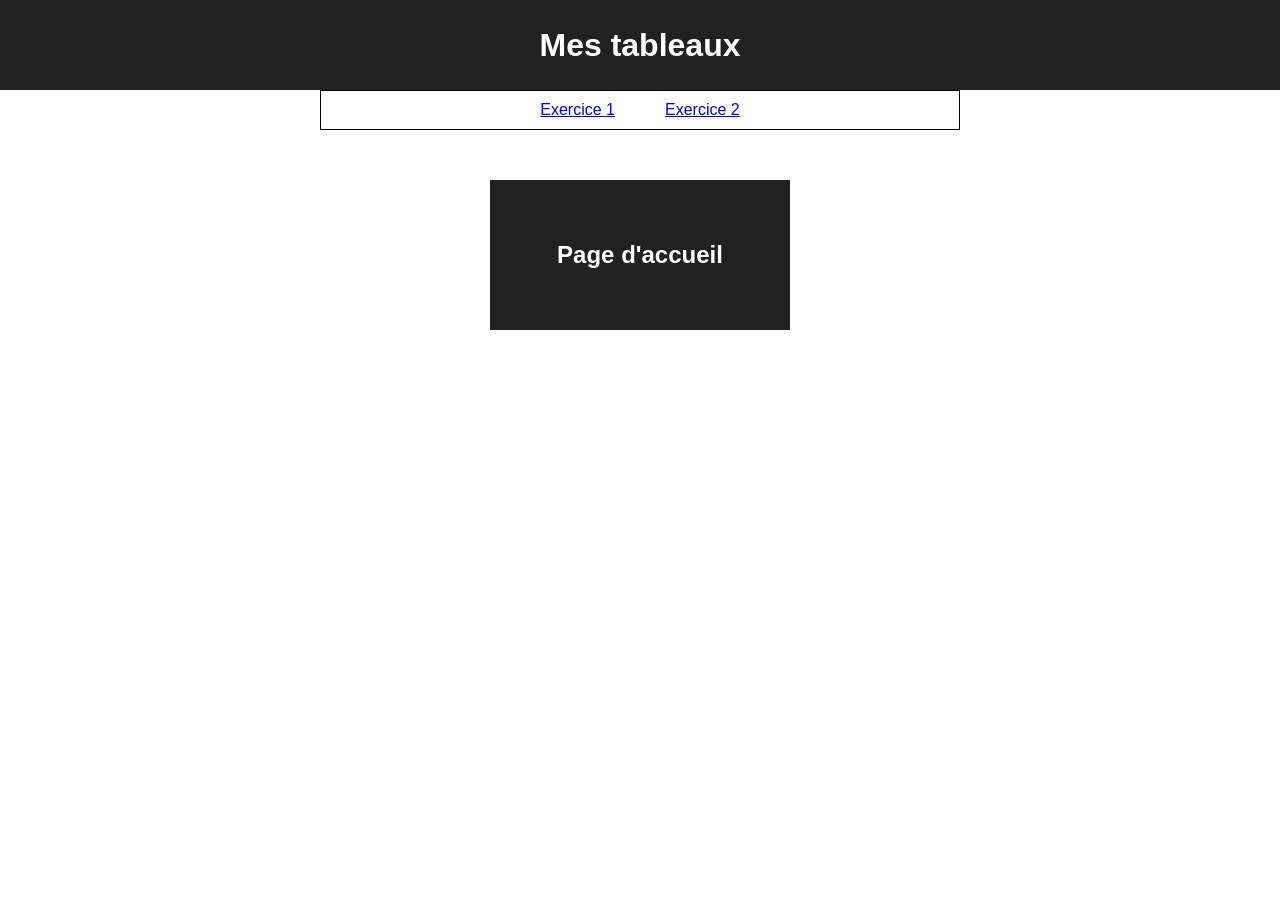
<file: index.html>
<!DOCTYPE html>
<html lang="en">
<head>
    <meta charset="UTF-8">
    <meta name="viewport" content="width=device-width, initial-scale=1.0">
    <title>Document</title>
    <link rel="stylesheet" href="./style.css">
</head>
<body>
    
    <header><h1>Mes tableaux</h1></header>
    <nav>
        <a href="./tableaux1/tableaux1.html">Exercice 1</a>
        <a href="./tableaux2/tableaux2.html">Exercice 2</a>
    </nav>
    <main>
        <h2>Page d'accueil</h2>
    </main>
    
</body>
</html>
</file>
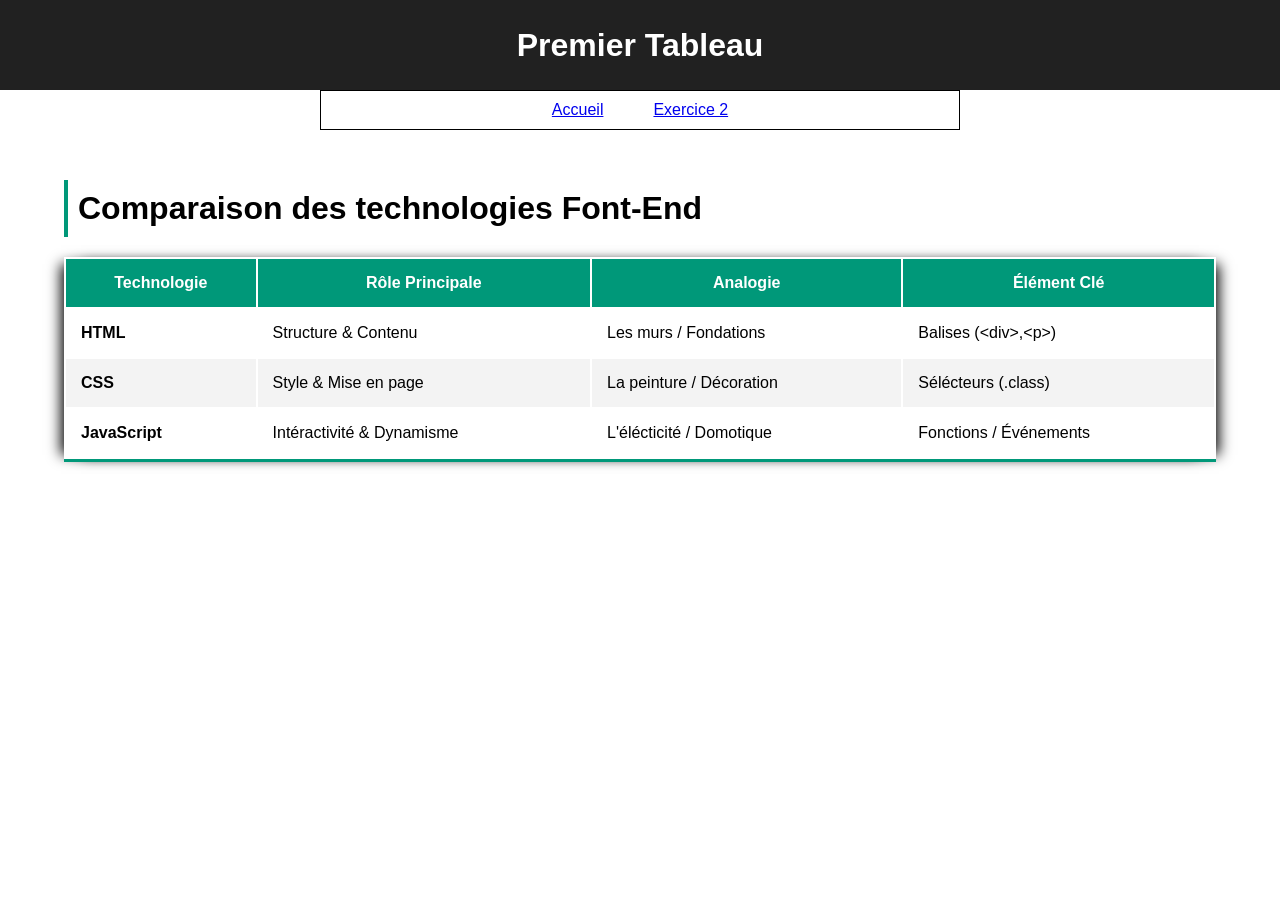
<file: tableaux1/tableaux1.html>
<!DOCTYPE html>
<html lang="en">
<head>
    <meta charset="UTF-8">
    <meta name="viewport" content="width=device-width, initial-scale=1.0">
    <title>Document</title>
    <link rel="stylesheet" href="./../style.css">
    <link rel="stylesheet" href="./style.css">
</head>
<body>
    <header><h1>Premier Tableau</h1></header>
    <nav>
        <a href="./../index.html">Accueil</a>
        <a href="./../tableaux2/tableaux2.html">Exercice 2</a>
    </nav>
    <table>
        <caption><h1>Comparaison des technologies Font-End</h1></caption>
        <tr>
            <th>Technologie</th>
            <th>Rôle Principale</th>
            <th>Analogie</th>
            <th>Élément Clé</th>
        </tr>
        <tr>
            <td>HTML</td>
            <td>Structure & Contenu</td>
            <td>Les murs / Fondations</td>
            <td>Balises (&lt;div&gt;,&lt;p&gt;)</td>
        </tr>
        <tr>
            <td>CSS</td>
            <td>Style & Mise en page</td>
            <td>La peinture / Décoration</td>
            <td>Sélécteurs (.class)</td>
        </tr>
        <tr>
            <td>JavaScript</td>
            <td>Intéractivité & Dynamisme</td>
            <td>L'élécticité / Domotique</td>
            <td>Fonctions / Événements</td>
        </tr>
    </table>
    
</body>
</html>
</file>
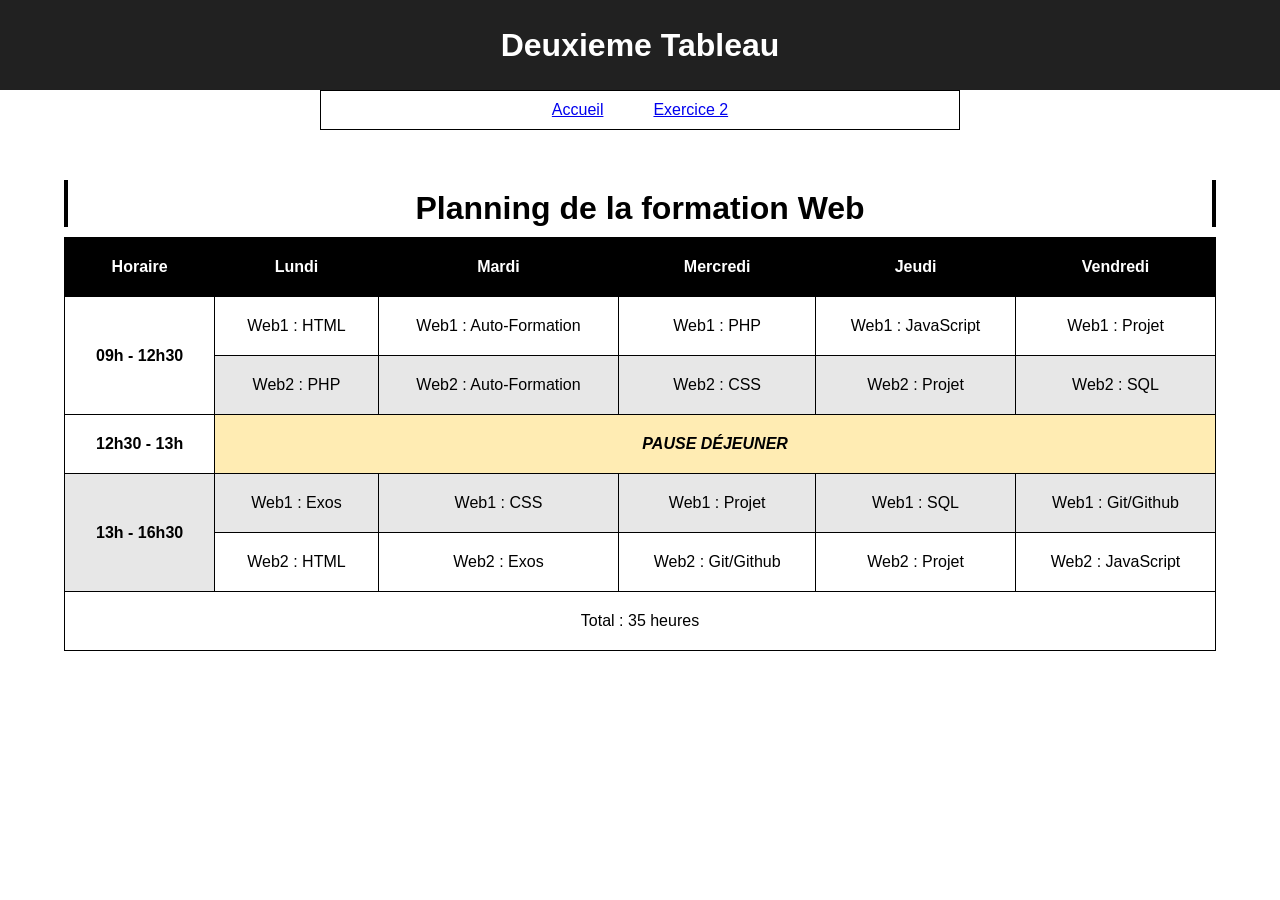
<file: tableaux2/tableaux2.html>
<!DOCTYPE html>
<html lang="en">
<head>
    <meta charset="UTF-8">
    <meta name="viewport" content="width=device-width, initial-scale=1.0">
    <title>Document</title>
    <link rel="stylesheet" href="./../style.css">
    <link rel="stylesheet" href="./style.css">
</head>
<body>
    <header><h1>Deuxieme Tableau</h1></header>
    <nav>
        <a href="./../index.html">Accueil</a>
        <a href="./../tableaux2/tableaux2.html">Exercice 2</a>
    </nav>
    <table>
        <caption><h1>Planning de la formation Web</h1></caption>
        <thead>
            <tr>
                <th>Horaire</th>
                <th>Lundi</th>
                <th>Mardi</th>
                <th>Mercredi</th>
                <th>Jeudi</th>
                <th>Vendredi</th>
            </tr>
        </thead>
        <tbody>
            <tr>
                <th rowspan="2">09h - 12h30</th>
                <td>Web1 : HTML</td>
                <td>Web1 : Auto-Formation</td>
                <td>Web1 : PHP</td>
                <td>Web1 : JavaScript</td>
                <td>Web1 : Projet</td>
            </tr>
            <tr>
                <td>Web2 : PHP</td>
                <td>Web2 : Auto-Formation</td>
                <td>Web2 : CSS</td>
                <td>Web2 : Projet</td>
                <td>Web2 : SQL</td>
            </tr>
            <tr>
                <th>12h30 - 13h</th>
                <td colspan="5" class="pause">PAUSE DÉJEUNER</td>
            </tr>
            <tr>
                <th rowspan="2">13h - 16h30</th>
                <td>Web1 : Exos</td>
                <td>Web1 : CSS</td>
                <td>Web1 : Projet</td>
                <td>Web1 : SQL</td>
                <td>Web1 : Git/Github</td>
            </tr>
            <tr>
                <td>Web2 : HTML</td>
                <td>Web2 : Exos</td>
                <td>Web2 : Git/Github</td>
                <td>Web2 : Projet</td>
                <td>Web2 : JavaScript</td>
            </tr>
            <tfoot>
                <tr>
                    <td colspan="6">Total : 35 heures</td>
                </tr>
            </tfoot>

        </tbody>
        
    </table>
    
</body>
</html>
</file>
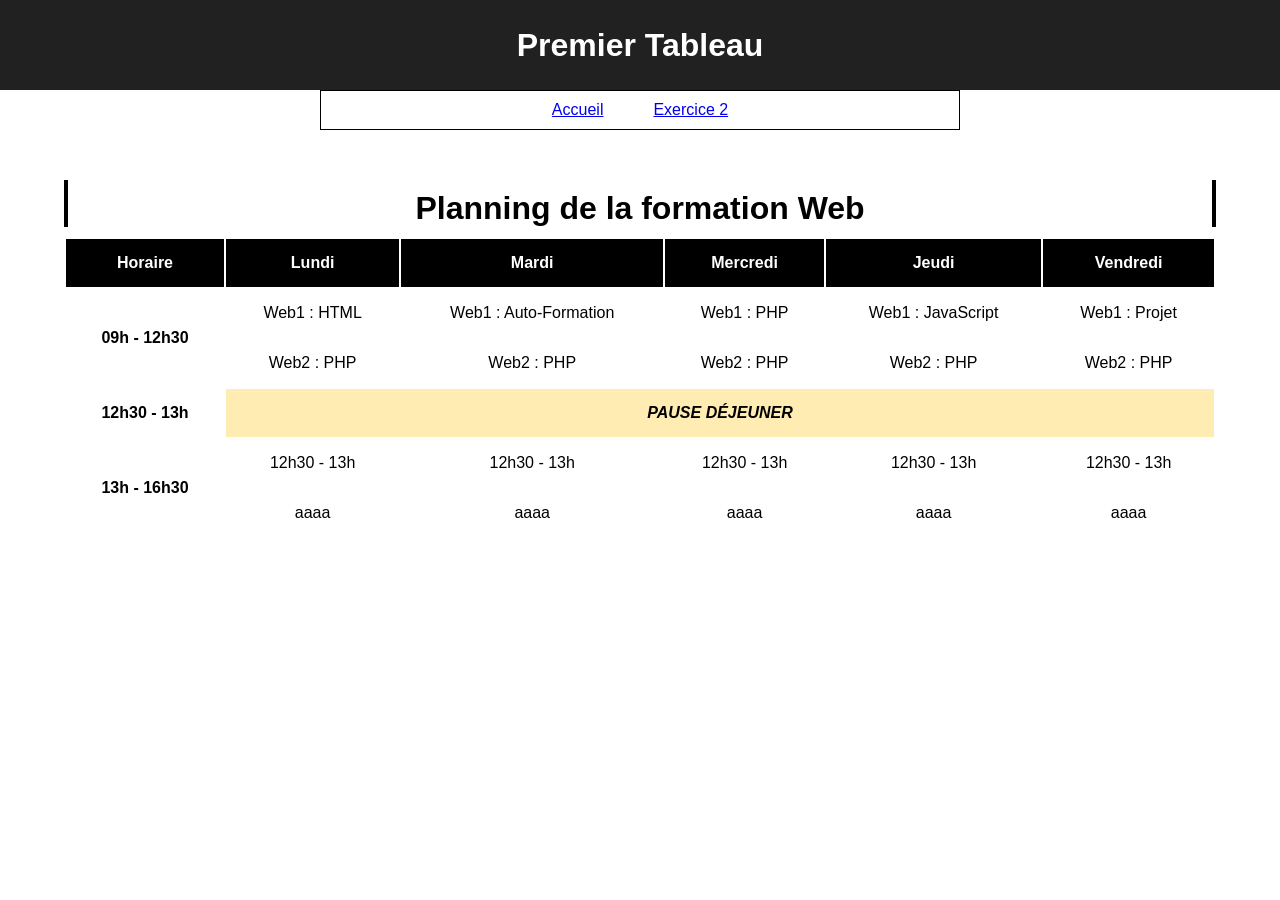
<file: tableaux/tableaux2/tableaux2.html>
<!DOCTYPE html>
<html lang="en">
<head>
    <meta charset="UTF-8">
    <meta name="viewport" content="width=device-width, initial-scale=1.0">
    <title>Document</title>
    <link rel="stylesheet" href="./../style.css">
    <link rel="stylesheet" href="./style.css">
</head>
<body>
    <header><h1>Premier Tableau</h1></header>
    <nav>
        <a href="./../index.html">Accueil</a>
        <a href="./../tableaux2/tableaux2.html">Exercice 2</a>
    </nav>
    <table>
        <caption><h1>Planning de la formation Web</h1></caption>
        <thead>
            <tr>
                <th>Horaire</th>
                <th>Lundi</th>
                <th>Mardi</th>
                <th>Mercredi</th>
                <th>Jeudi</th>
                <th>Vendredi</th>
            </tr>
        </thead>
        <tbody>
            <tr>
                <th rowspan="2">09h - 12h30</th>
                <td>Web1 : HTML</td>
                <td>Web1 : Auto-Formation</td>
                <td>Web1 : PHP</td>
                <td>Web1 : JavaScript</td>
                <td>Web1 : Projet</td>
            </tr>
            <tr>
                <td>Web2 : PHP</td>
                <td>Web2 : PHP</td>
                <td>Web2 : PHP</td>
                <td>Web2 : PHP</td>
                <td>Web2 : PHP</td>
            </tr>
            <tr>
                <th>12h30 - 13h</th>
                <td colspan="5" class="pause">PAUSE DÉJEUNER</td>
            </tr>
            <tr>
                <th rowspan="2">13h - 16h30</th>
                <td>12h30 - 13h</td>
                <td>12h30 - 13h</td>
                <td>12h30 - 13h</td>
                <td>12h30 - 13h</td>
                <td>12h30 - 13h</td>
            </tr>
            <tr>
                <td>aaaa</td>
                <td>aaaa</td>
                <td>aaaa</td>
                <td>aaaa</td>
                <td>aaaa</td>
            </tr>

        </tbody>
        
    </table>
    
</body>
</html>
</file>
<file: style.css>
*{
    padding: 0;
    margin: 0;
    box-sizing: border-box;
    font-family: Arial, Helvetica, sans-serif;
}
body{
 
}
header{
    width: 100%;
    height: 90px;
    background-color: #212121;
    color: white;
    text-align: center;
    line-height: 90px;
}
nav{
    width: 50%;
    margin: 0 auto;
    padding: 10px;
    border: 1px solid black;
    display: flex;
    justify-content: center;
    align-items: center;
    gap: 50px;
}
main{
    height: 150px;
    width: 300px;
    margin: 50px auto 0 auto;
    padding: 20px;
    background-color: #212121;
    display: flex;
    justify-content: center;
    align-items: center;
    color: white;
}
</file>
<file: tableaux1/style.css>
/* tableau 1 */
table{
    margin: 50px auto 0 auto;
    box-shadow: -10px 0px 13px -7px #000000, 10px 0px 13px -7px #000000, 5px 5px 15px 5px rgba(0,0,0,0);
    width: 90%;
    text-align: center;
    border-bottom: 3px solid #009879;
    caption{
        border-left: 4px solid #009879;
        padding: 10px;
        text-align: left;
        margin-bottom: 20px;
    }
    tr{
        th{
            background-color: #009879;
            color: white;
            text-align: center;
        }
        td:first-child{
            font-weight: bold;
        }
        td{
            text-align: left;
        }
    }
    tr:nth-child(3){
        background-color: #f3f3f3;
    }
    

}
th, td{
    padding: 15px;
}
</file>
<file: tableaux2/style.css>
/* Tableau 2 */
table {
  width: 90%;
  text-align: center;
  margin: 50px auto 0 auto;
  border-collapse: collapse;
  caption {
    border-left: 4px solid black;
    border-right: 4px solid black;
    margin-bottom: 10px;
    padding-top: 10px;
  }
  thead {
    th {
      background-color: black;
      color: white;
    }
  }
  tbody {
    tr {
      .pause {
        background-color: #ffecb3;
        font-style: italic;
        font-weight: bold;
      }
    }
    tr:nth-child(even) {
      background-color: #e7e7e7;
    }
  }
}
th,td {
  padding: 15px;
  border: 1px solid black;
  padding: 20px;
}
td:hover, th:hover{
    text-decoration: dashed;
    color: red;
    background: black;
}
</file>
<file: tableaux/style.css>
*{
    padding: 0;
    margin: 0;
    box-sizing: border-box;
    font-family: Arial, Helvetica, sans-serif;
}
body{
 
}
header{
    width: 100%;
    height: 90px;
    background-color: #212121;
    color: white;
    text-align: center;
    line-height: 90px;
}
nav{
    width: 50%;
    margin: 0 auto;
    padding: 10px;
    border: 1px solid black;
    display: flex;
    justify-content: center;
    align-items: center;
    gap: 50px;
}
main{
    height: 150px;
    width: 300px;
    margin: 50px auto 0 auto;
    padding: 20px;
    background-color: #212121;
    display: flex;
    justify-content: center;
    align-items: center;
    color: white;
}
</file>
<file: tableaux/tableaux2/style.css>
/* Tableau 2 */
table{
    width: 90%;
    text-align: center;
    margin: 50px auto 0 auto;
    caption{
        border-left: 4px solid black;
        border-right: 4px solid black;
        margin-bottom: 10px;
        padding-top: 10px;
    }
    thead{
        th{
            background-color: black;
            color: white;
        }
    }
    tbody{
        tr{
            .pause{
                background-color: #FFECB3;
                font-style: italic;
                font-weight: bold;
            }
        }
    }
}
th, td{
    padding: 15px;
}
</file>
